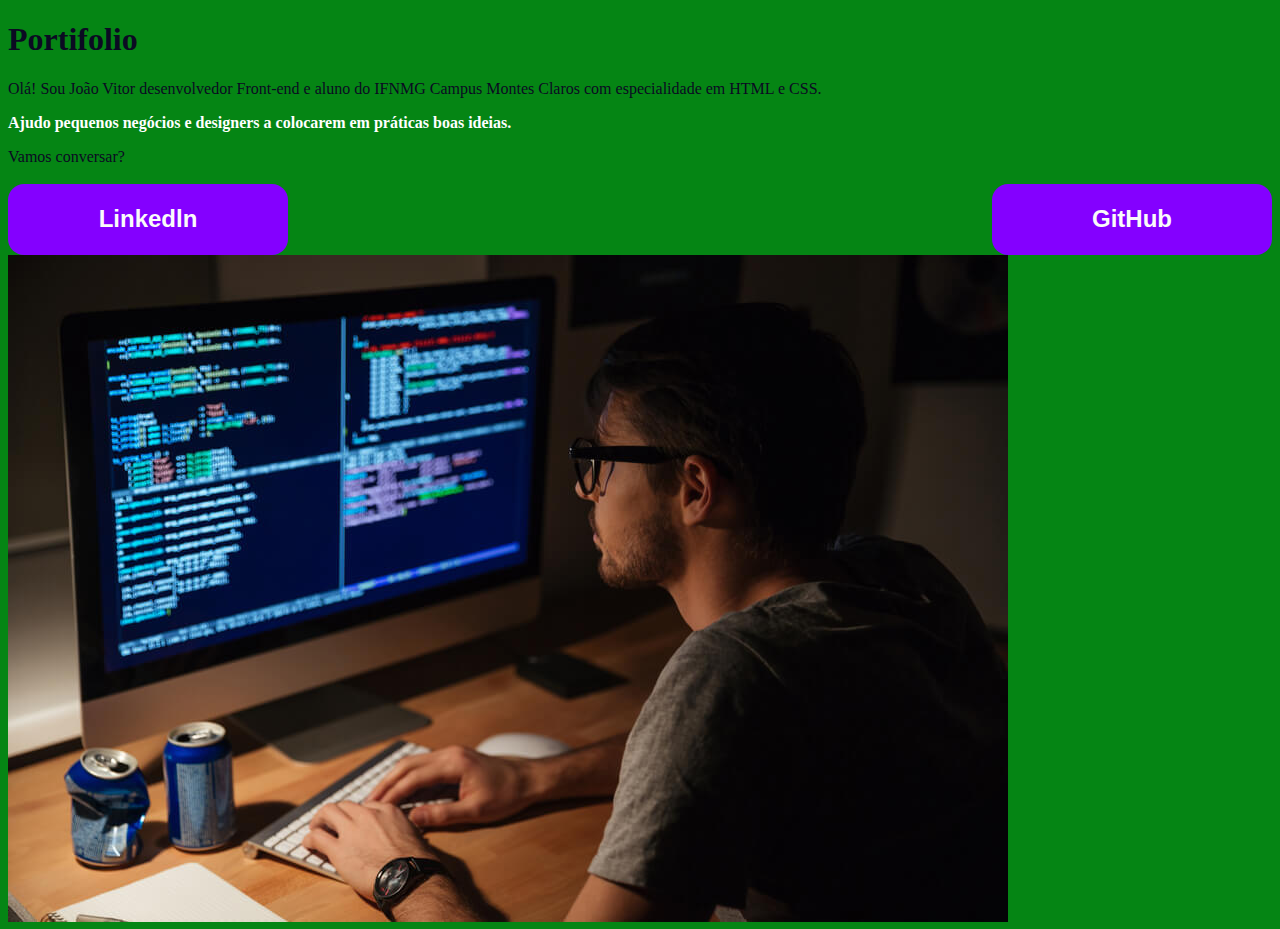
<file: index.html>
<!DOCTYPE html>
<html lang="pt-br">
<head>
    <meta charset="UTF-8">
    <meta http-equiv="X-UA-Compatible"content="IE=edgr">
    <meta name="viewport" content="width=device-width, initial-scale=1.0">
    <title>Esse é o Portifolio de João Vitor </title>
    <link rel="stylesheet"href="style.css">
</head>
       <body>
        <main>
             <h1>Portifolio</h1>
             <p> Olá! Sou João Vitor desenvolvedor Front-end e aluno do IFNMG Campus Montes Claros com especialidade em HTML e CSS.</p>
            
             <p><strong> Ajudo pequenos negócios e designers a colocarem em práticas boas ideias.</strong></p>
           
             Vamos conversar?
             <br><br>
             <div class="apresentacao__links">
                <a class="apresentacao__links_link"href="https://www.linkedin.com/login/pt">Linkedln</a>
                <a class="apresentacao__links_link" href="https://github.com/">GitHub</a>
             </div>
             
             <img src="Minha_IMG.jpg" alt="Legenda da Foto">
        </main>
        </body>
</html>
</file>
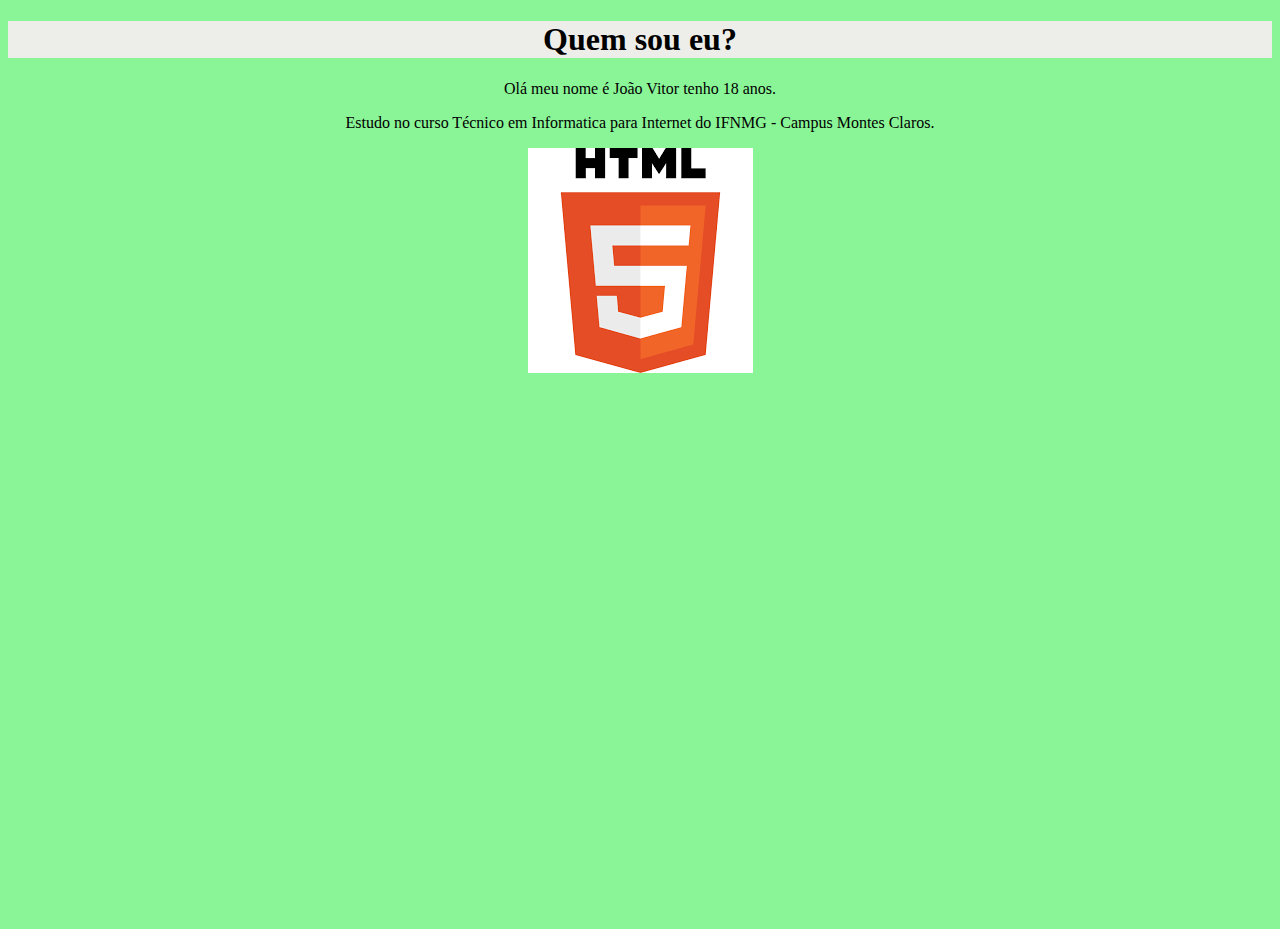
<file: quem.html>
<!DOCTYPE html>
<html lang="pt-br">
 <head>
    <meta charset="UTF-8">
    <meta http-equiv="X-UA-Compatible"content="IE=edgr">
    <meta name="viewport" content="width=device-width, initial-scale=1.0">
    <title></title>
    <link rel="stylesheet"href="estilo.css">
 </head>
      <body>
          <main>
               <h1> Quem sou eu? </h1>
                                        
                <p> Olá meu nome é João Vitor tenho 18 anos. </p>

                <p>Estudo no curso Técnico em Informatica para Internet do IFNMG - Campus Montes Claros. </p>
                
                <img src="HTML.IMG">

         </main>
      </body>    
</html>
</file>
<file: style.css>
*{
    margin: 5;
    padding: 5;
}
body{
    height:  100vh;

    background-color: rgb(5, 133, 20);
    color: rgb(11, 10, 34);
}
strong{
    color: rgb(255, 255, 255);
}
.apresentacao__links {
    display: flex;
    justify-content: space-between;
}

.apresentacao__links_link {
    background-color: rgb(132, 0, 255);
    width: 280px;
    text-align: center;
    border-radius: 16px;
    font-size: 24px;
    font-weight: 600;
    padding: 21.5px 0;
    text-decoration: none;
    color: rgb(250, 250, 250);
    font-family: 'Monstserrat', sans-serif;

}
</file>
<file: estilo.css>
h1{
    text-align: center;
}

p {
    text-align: center;
}

img {
    display: block;
    margin-left: auto;
    margin-right: auto;
  }

body {
    height:  100vh;

    background-color: rgb(138, 245, 151);
    color: rgb(0, 0, 0);
}
h1{
    background-color: rgb(237, 238, 233);
}
</file>
